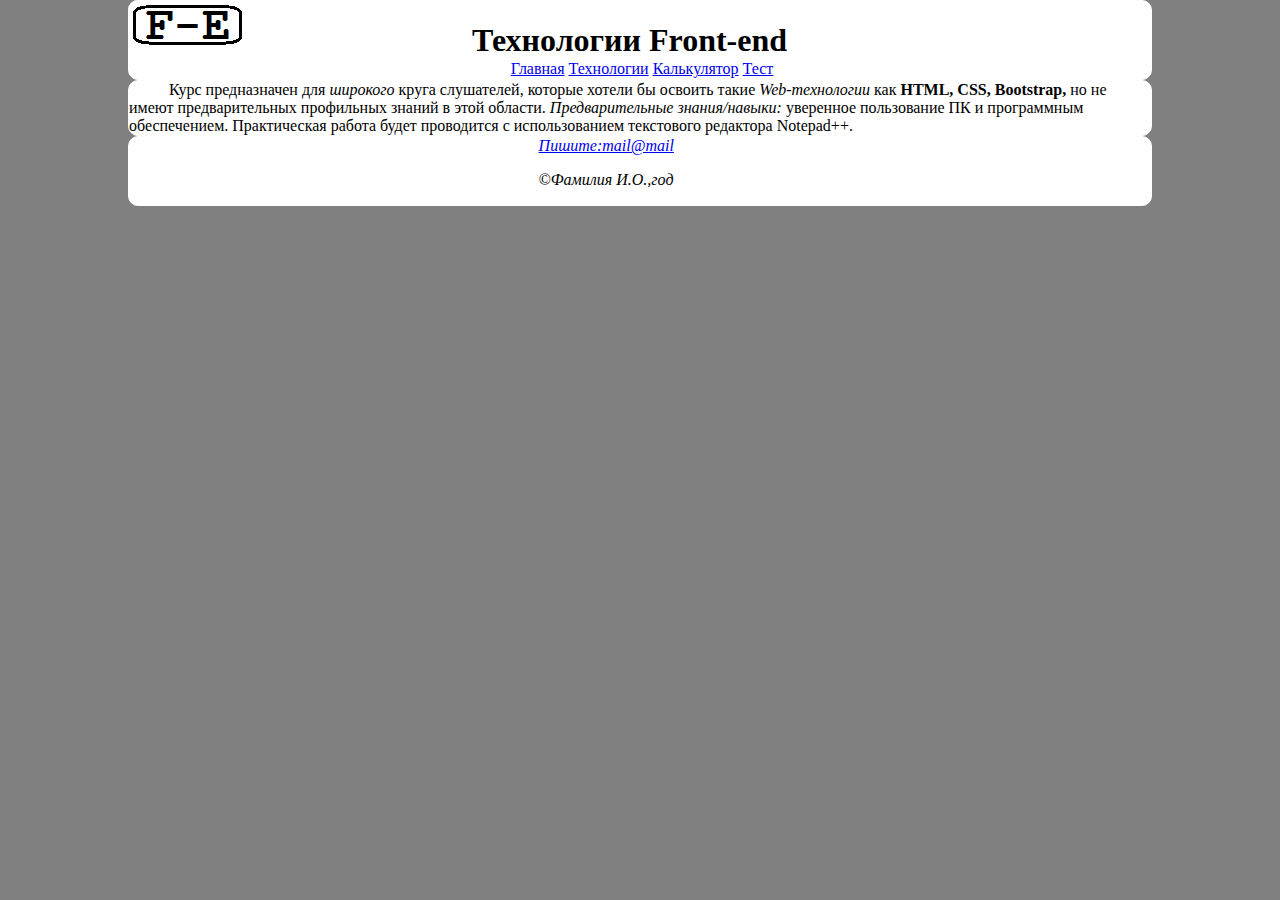
<file: index.html>
<!DOCTYPE html>
<html>
   <head>
      <meta name="viewport" content="width=device-width,initial-scale=1.0" />
      <link rel="stylesheet" type="text/css"media="(max-device-width: 992px)" href="style.css.css" />
      <meta charset="utf-8">     
      <link rel="stylesheet" type="text/css" href="./style.css.css">
   <title>Главная </title>
   </head>
<body>

      <header>
   <div class="img">   
         <img src="Da.png" alt="Изображение"/>
   </div>    
   <div class="tech">
		<h1>Технологии Front-end</h1>
      <div class="hrefs">
   <ul>
         <li class="inline"><a href="./index.html">Главная</a></li>
         <li class="inline t"><a href="./Tech.html" >Технологии</a> 
   <ul class="no">
         <li><a href="./HTML.html">HTML</a></li>
         <li><a href="./CSS.html">CSS</a></li>
         <li><a href="./Bootstrap.html">Bootstrap</a></li> 
   </ul>
         </li>
         <li class="inline"><a href="./Calc.html"> Калькулятор</a></li> 
         <li class="inline"><a href="./Test.html">Тест</a></li> 
   </ul>
   </div>
   </div>
      </header>
   <nav>
   
   </nav>
   <main>
   <div class="textе">
		&#8195;	&#8195;	Курс предназначен для<i> широкого</i> круга слушателей, которые хотели бы освоить такие <i>Web-технологии </i>как <b>HTML, CSS, Bootstrap,</b> но не имеют предварительных профильных знаний в этой области. <i>Предварительные знания/навыки:</i> уверенное пользование ПК и программным обеспечением. Практическая работа будет проводится с использованием текстового редактора Notepad++.   
   </div>
	</main>
   <footer>
      <div class="foot">
            <address>
            <a href="mail">Пишите:mail@mail</a>
            <p>	&#169;Фамилия И.О.,год</p>
            </address>
      </div>
   </footer>
</body>
</html>
</file>
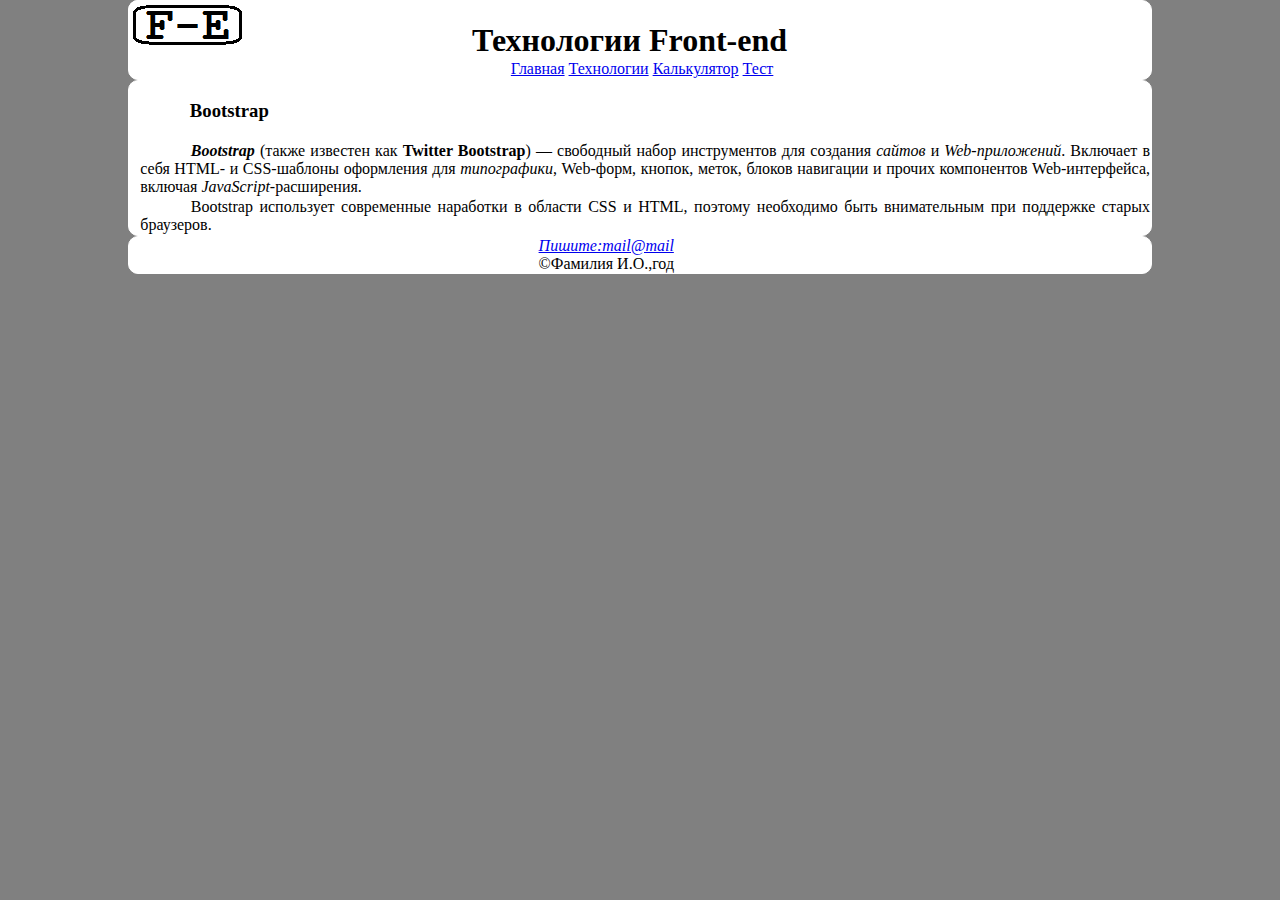
<file: bootstrap.html>
<html>
<head>
      <meta name="viewport" content="width=device-width,initial-scale=1.0" />
      <link rel="stylesheet" type="text/css"media="(max-device-width: 992px)" href="style.css.css" />
      <meta charset="utf-8">     
      <link rel="stylesheet" type="text/css" href="./style.css.css">
       <title>Bootstrap</title>
</head>
<body>

<header>
   <div class="img">
		<img src="Da.png" alt="Изображение" />
   </div>
   <div class="tech">
		<h1>Технологии Front-end</h1>
      <div class="hrefs">
   <ul>
         <li class="inline"><a href="./index.html">Главная</a></li>
         <li class="inline t"><a href="./Tech.html" >Технологии</a> 
   <ul class="no">
         <li><a href="./HTML.html">HTML</a></li>
         <li><a href="./CSS.html">CSS</a></li>
         <li><a href="./Bootstrap.html">Bootstrap</a></li> 
   </ul>
         </li>
         <li class="inline"><a href="./Calc.html"> Калькулятор</a></li> 
         <li class="inline"><a href="./Test.html">Тест</a></li> 
   </ul>
   </div>
   </div>
   </div>
</header>
<main>
<div class="text">

			<h3>Bootstrap</h3>

		<div class="bcc"><b><i>Bootstrap</b></i> (также известен как <b>Twitter Bootstrap</b>) — свободный набор инструментов для создания <i>сайтов</i> и <i>Web-приложений</i>. Включает в себя HTML- и CSS-шаблоны оформления для <i>типографики</i>, Web-форм, кнопок, меток, блоков навигации и прочих компонентов Web-интерфейса, включая <i>JavaScript</i>-расширения.</div>
		<div class="bcc">Bootstrap использует современные наработки в области CSS и HTML, поэтому необходимо быть внимательным при поддержке старых браузеров.</div>
			
</div>
</main>
<footer>
<div class="foot">
<address>

<a href="mail">Пишите:mail@mail</a>

</address>
&#169;Фамилия И.О.,год
</div>
</footer>



</body>
</html>
</file>
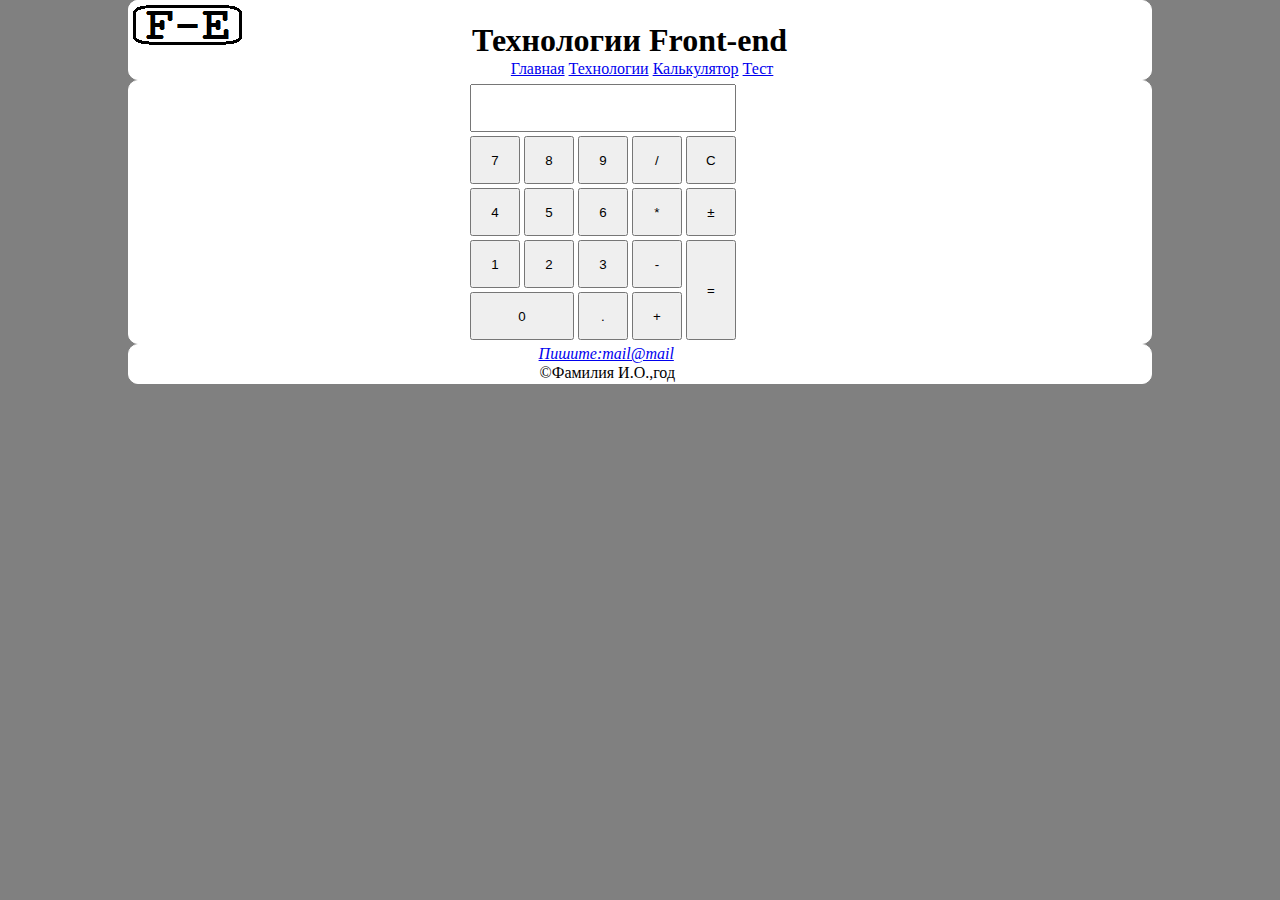
<file: calc.html>
<html>
<head>
<meta name="viewport" content="width=device-width,initial-scale=1.0" />
      <link rel="stylesheet" type="text/css"media="(max-device-width: 992px)" href="style.css.css" />
      <meta charset="utf-8">     
      <link rel="stylesheet" type="text/css" href="./style.css.css">
       <title>Калькулятор</title>
</head>
<body>
	<header>
   <div class="img">
		<img src="Da.png" alt="Изображение"/>
   </div>
    <div class="tech">
		<h1>Технологии Front-end</h1>
      <div class="hrefs">
   <ul>
         <li class="inline"><a href="./index.html">Главная</a></li>
         <li class="inline t"><a href="./Tech.html" >Технологии</a> 
   <ul class="no">
         <li><a href="./HTML.html">HTML</a></li>
         <li><a href="./CSS.html">CSS</a></li>
         <li><a href="./Bootstrap.html">Bootstrap</a></li> 
   </ul>
         </li>
         <li class="inline"><a href="./Calc.html"> Калькулятор</a></li> 
         <li class="inline"><a href="./Test.html">Тест</a></li> 
   </ul>
   </div>
   </div>
	</header>
	<main>
  
   <div class="calc">
		<table>	
		<tr>
		<th colspan="5" class="thead"><input type="text"class="input" ></th>
		</tr>
		<tr>
		<td><input type="button" name="button" value="7" class="input"></td> 
      <td><input type="button" name="button" value="8" class="input"></td> 
      <td><input type="button" name="button" value="9" class="input"/></td> 
      <td><input type="button" name="button" value="/"td class="input"> <td>
      <input type="button" name="button" value="C"/ class="input"></td>
		</tr>
		<tr>
		<td><input type="button" name="button" value="4" class="input"/></td> 
      <td><input type="button" name="button" value="5" class="input"/></td> 
      <td><input type="button" name="button" value="6" class="input"/></td> 
      <td><input type="button" name="button" value="*" class="input"/></td> 
      <th><input type="button" name="button" value="±" class="input"/></td>
		</tr>
		<tr>
		<td><input type="button" name="button" value="1" class="input"/></td> 
      <td><input type="button" name="button" value="2" class="input"/></td> 
      <td><input type="button" name="button" value="3" class="input"/></td> 
      <td><input type="button" name="button" value="-"class="input"/></td> 
      <td rowspan="2"><input type="button" name="button" value="="td class="input">
		</tr>
		<tr>
		<td colspan="2"><input type="button" name="button" value="0"class="input"/></td> 
      <td><input type="button" name="button" value="." class="input"/></td> 
      <td><input type="button" name="button" value="+" class="input"/></td> 
		</tr>		
		
		</table>	
   </div>
</main>
<footer>
<div class="foot">
<address>
<a href="mail">Пишите:mail@mail</a>

</address>
<div>
&#169;Фамилия И.О.,год

</footer>



</body>
</html>
</file>
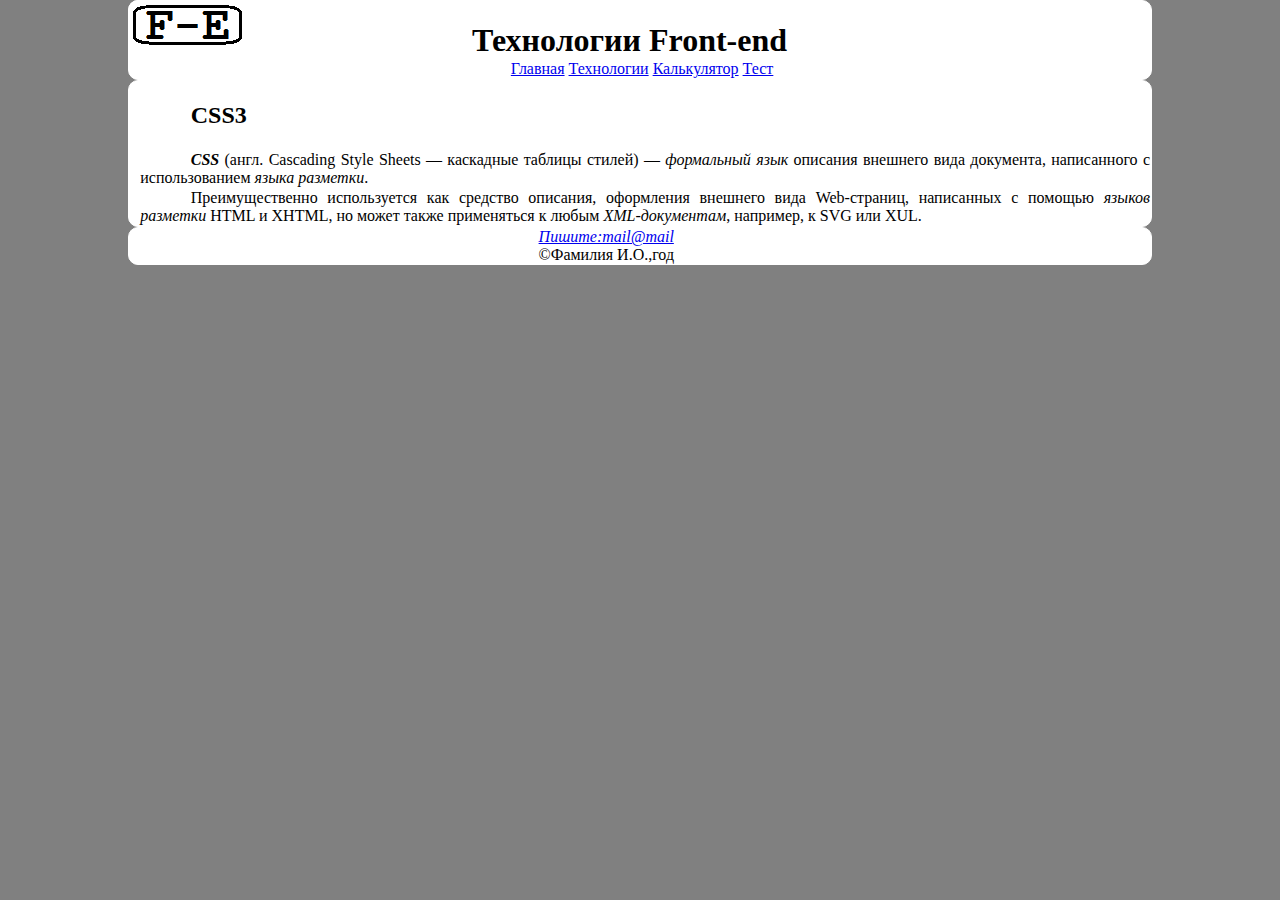
<file: css.html>
<!DOCTYPE html>
<html>
<head>
      <meta name="viewport" content="width=device-width,initial-scale=1.0" />
      <link rel="stylesheet" type="text/css"media="(max-device-width: 992px)" href="style.css.css" />
      <meta charset="utf-8">     
      <link rel="stylesheet" type="text/css" href="./style.css.css">
       <title>CSS</title>
</head>
<body>

	<header>
   <div class="img">
		<img src="Da.png" alt="Изображение"/>
   </div>
    <div class="tech">
		<h1>Технологии Front-end</h1>
      <div class="hrefs">
   <ul>
         <li class="inline"><a href="./index.html">Главная</a></li>
         <li class="inline t"><a href="./Tech.html" >Технологии</a> 
   <ul class="no">
         <li><a href="./HTML.html">HTML</a></li>
         <li><a href="./CSS.html">CSS</a></li>
         <li><a href="./Bootstrap.html">Bootstrap</a></li> 
   </ul>
         </li>
         <li class="inline"><a href="./Calc.html"> Калькулятор</a></li> 
         <li class="inline"><a href="./Test.html">Тест</a></li> 
   </ul>
   </div>
   </div>
	</header>
	<main>
   <div class="text">

      <div class="bcc">
			<h2>CSS3</h2>
      </div>
		 <div class="acc"><b><i>CSS</i></b> (англ. Cascading Style Sheets — каскадные таблицы стилей) —<i> формальный язык</i> описания внешнего вида документа, написанного с использованием <i>языка разметки</i>.</div>
		 <div class="acc">Преимущественно используется как средство описания, оформления внешнего вида Web-страниц, написанных с помощью <i>языков разметки</i> HTML и XHTML, но может также применяться к любым <i>XML-документам</i>, например, к SVG или XUL.</div>
</div>      
</main>
<footer>
<div class="foot">
<address>
<a href="mail">Пишите:mail@mail</a>

</address>
&#169;Фамилия И.О.,год
</div>
</footer>



</body>
</html>
</file>
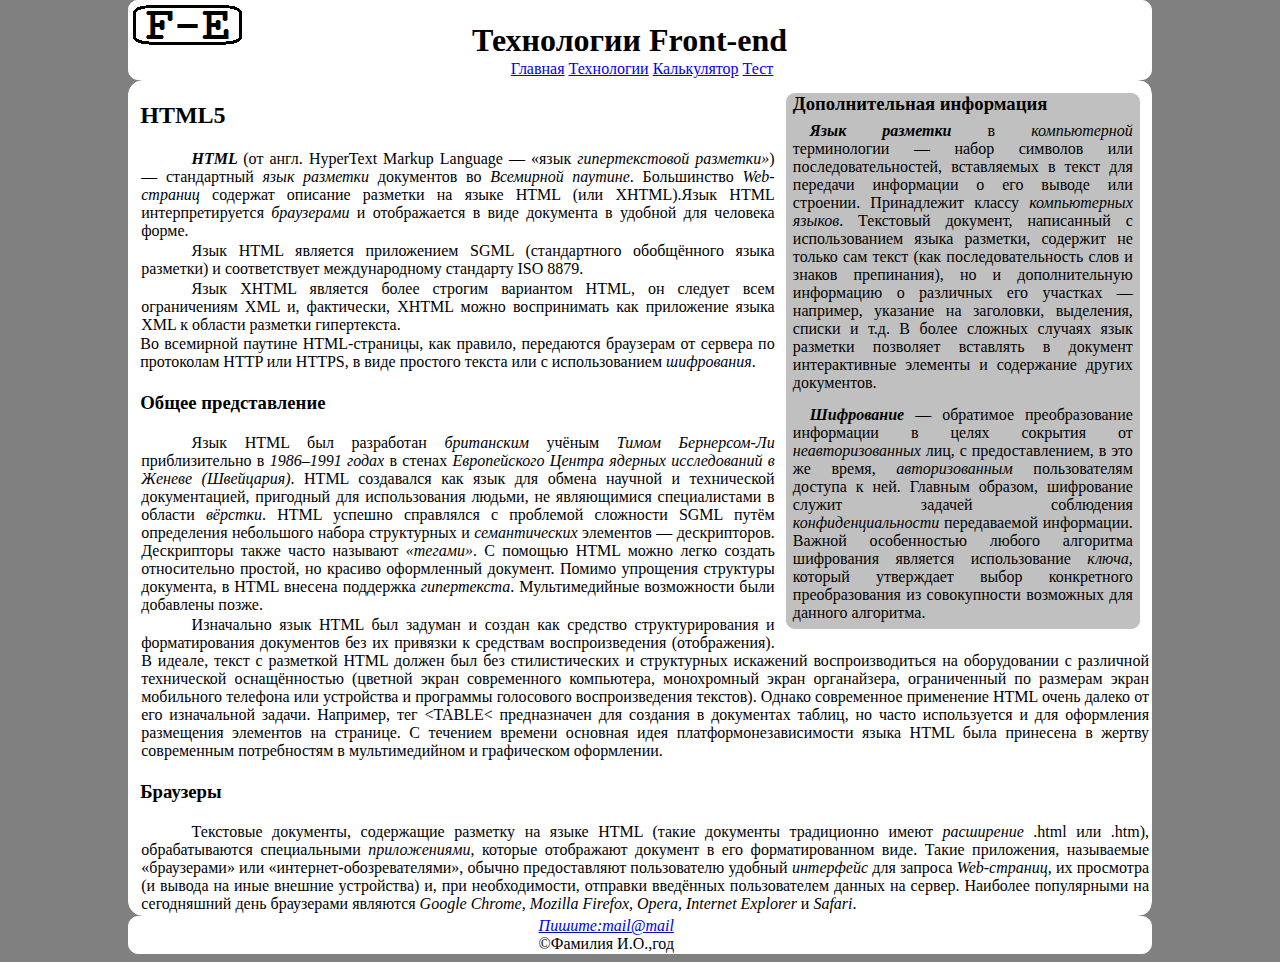
<file: html.html>
<!DOCTYPE html>
<html>
<head>
      <meta name="viewport" content="width=device-width,initial-scale=1.0" />
      <link rel="stylesheet" type="text/css"media="(max-device-width: 992px)" href="style.css.css" />
      <meta charset="utf-8">     
      <link rel="stylesheet" type="text/css" href="./style.css.css">
       <title>HTML</title>
</head>
<body>
<header>
   <div class="img">
		<img src="Da.png" alt="Изображение"/>
   </div>
   <div class="tech">
		<h1 >Технологии Front-end</h1>
      <div class="hrefs">
   <ul>
         <li class="inline"><a href="./index.html">Главная</a></li>
         <li class="inline t"><a href="./Tech.html" >Технологии</a> 
   <ul class="no">
         <li><a href="./HTML.html">HTML</a></li>
         <li><a href="./CSS.html">CSS</a></li>
         <li><a href="./Bootstrap.html">Bootstrap</a></li> 
   </ul>
         </li>
         <li class="inline"><a href="./Calc.html"> Калькулятор</a></li> 
         <li class="inline"><a href="./Test.html">Тест</a></li> 
   </ul>
   </div>
   </div>
</header>
	<main>
   <div class="main">
   <div class="dop">

      <h3 class="h3" >Дополнительная информация</h3>

      <div class="abz obp2"><i><b>Язык разметки</b></i> в <i>компьютерной</i> терминологии — набор символов или последовательностей, вставляемых в текст для передачи информации о его выводе или строении. Принадлежит классу <i>компьютерных языков</i>. Текстовый документ, написанный с использованием языка разметки, содержит не только сам текст (как последовательность слов и знаков препинания), но и дополнительную информацию о различных его участках — например, указание на заголовки, выделения, списки и т.д. В более сложных случаях язык разметки позволяет вставлять в документ интерактивные элементы и содержание других документов.
      </div>


	<div class="abz obp2"><i><b>Шифрование</b></i> — обратимое преобразование информации в целях сокрытия от <i>неавторизованных</i> лиц, с предоставлением, в это же время, 
	<i>авторизованным</i> пользователям доступа к ней. Главным образом, шифрование служит задачей соблюдения <i>конфиденциальности</i> передаваемой информации. Важной особенностью любого алгоритма шифрования является использование <i>ключа</i>, который утверждает выбор конкретного преобразования из совокупности возможных для данного алгоритма.</div>
   </div>
      <div class="html">
	<h2>HTML5</h2>

	<div class="aba obp2"><i><b>HTML </b></i>(от англ. HyperText Markup Language — «язык <i>гипертекстовой разметки»</i>) — стандартный <i>язык разметки</i> документов во <i>Всемирной паутине</i>. Большинство <i>Web-страниц</i> содержат описание разметки на языке HTML (или XHTML).Язык HTML интерпретируется <i>браузерами</i> и отображается в виде документа в удобной для человека форме.</div>
	<div class="aba obp2">Язык HTML является приложением SGML (стандартного обобщённого языка разметки) и соответствует международному стандарту ISO 8879.</div>

	<div class="aba obp2">Язык XHTML является более строгим вариантом HTML, он следует всем ограничениям XML и, фактически, XHTML можно воспринимать как приложение языка XML к области разметки гипертекста.</div>
   Во всемирной паутине HTML-страницы, как правило, передаются браузерам от сервера по протоколам HTTP или HTTPS, в виде простого текста или с использованием <i>шифрования</i>.
</div>
<div class="obp ">
<h3>Общее представление</h3>

		<div class="obp2">Язык HTML был разработан <i>британским</i> учёным <i>Тимом Бернерсом-Ли</i> приблизительно в <i>1986–1991 годах</i> в стенах <i>Европейского Центра ядерных исследований в Женеве (Швейцария)</i>. HTML создавался как язык для обмена научной и технической документацией, пригодный для использования людьми, не являющимися специалистами в области <i>вёрстки</i>. HTML успешно справлялся с проблемой сложности SGML путём определения небольшого набора структурных и <i>семантических</i> элементов — дескрипторов. Дескрипторы также часто называют <i>«тегами»</i>. С помощью HTML можно легко создать относительно простой, но красиво оформленный документ. Помимо упрощения структуры документа, в HTML внесена поддержка <i>гипертекста</i>. </i>Мультимедийные</i> возможности были добавлены позже.</div>

		<div class="obp2">Изначально язык HTML был задуман и создан как средство структурирования и форматирования документов без их привязки к средствам воспроизведения (отображения). В идеале, текст с разметкой HTML должен был без стилистических и структурных искажений воспроизводиться на оборудовании с различной технической оснащённостью (цветной экран современного компьютера, монохромный экран органайзера, ограниченный по размерам экран мобильного телефона или устройства и программы голосового воспроизведения текстов). Однако современное применение HTML очень далеко от его изначальной задачи. Например, тег &#60;TABLE&#60; предназначен для создания в документах таблиц, но часто используется и для оформления размещения элементов на странице. С течением времени основная идея платформонезависимости языка HTML была принесена в жертву современным потребностям в мультимедийном и графическом оформлении.</div>
</div>
<div class="browse"><h3>Браузеры</h3>

		<div class="obp2">Текстовые документы, содержащие разметку на языке HTML (такие документы традиционно имеют <i>расширение</i> .html или .htm), обрабатываются специальными <i>приложениями</i>, которые отображают документ в его форматированном виде. Такие приложения, называемые «браузерами» или «интернет-обозревателями», обычно предоставляют пользователю удобный <i>интерфейс</i> для запроса <i>Web-страниц</i>, их просмотра (и вывода на иные внешние устройства) и, при необходимости, отправки введённых пользователем данных на сервер. Наиболее популярными на сегодняшний день браузерами являются <i>Google Chrome, Mozilla Firefox, Opera, Internet Explorer</i> и<i> Safari</i>.
      </div>
      <a href="#top" class="ss">Вернуться вверх</a>	
</div>
  
</main>
	
	
<footer>
   <div class="foot">
<address>
  
   <a href="mail">Пишите:mail@mail</a>
   </address>
   	&#169;Фамилия И.О.,год
   </div>



</footer>



</body>
</html>
</file>
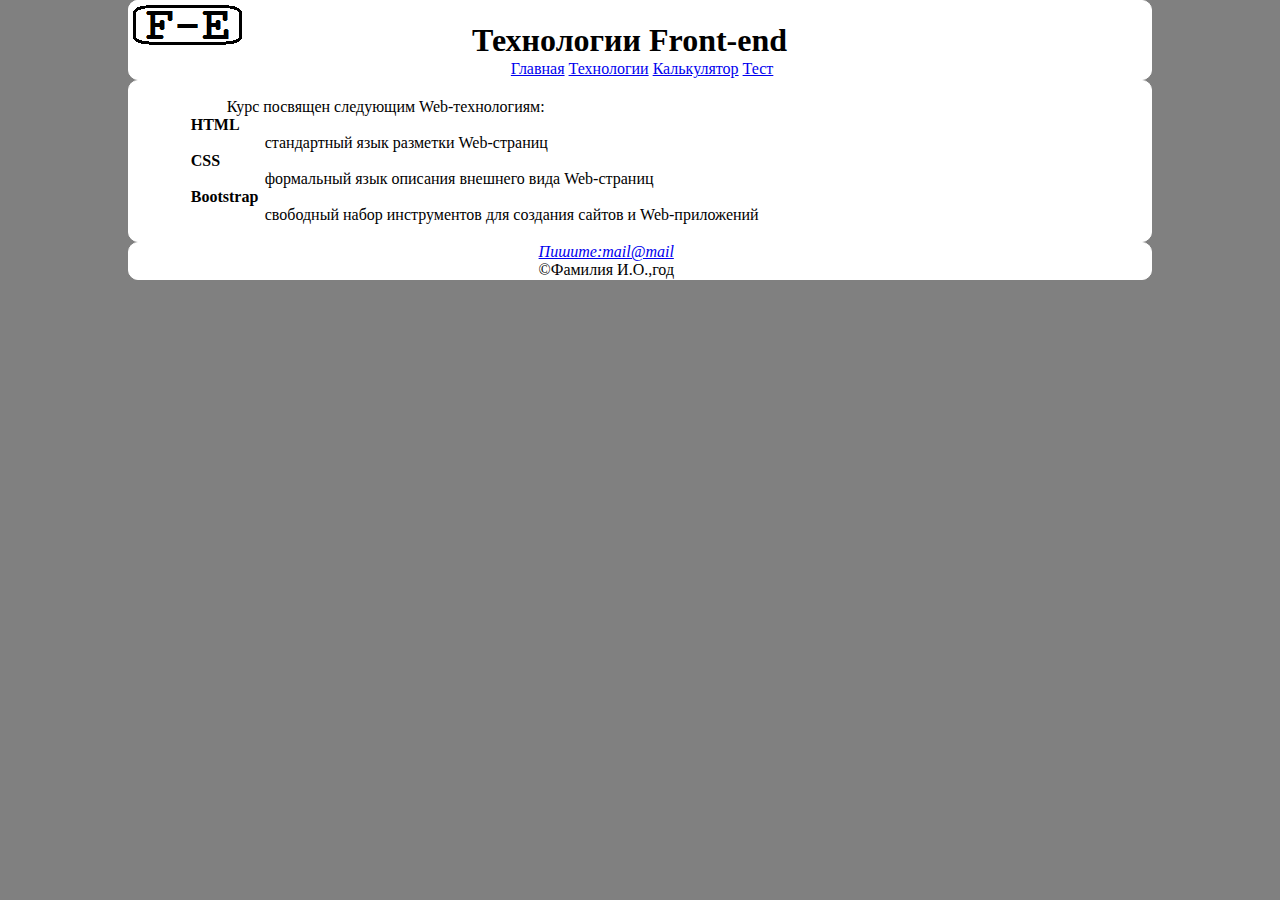
<file: tech.html>
<!DOCTYPE html>
<html>
<head>
      <meta name="viewport" content="width=device-width,initial-scale=1.0" />
      <link rel="stylesheet" type="text/css"media="(max-device-width: 992px)" href="style.css.css" />
      <meta charset="utf-8">     
      <link rel="stylesheet" type="text/css" href="./style.css.css">
      <title>Технологии</title>
</head>
<body>

<header>
   <div class="img">
      <img src="Da.png" alt="Изображение">
   </div>
    <div class="tech">
		<h1>Технологии Front-end</h1>
      <div class="hrefs">
   <ul>
         <li class="inline"><a href="./index.html">Главная</a></li>
         <li class="inline t"><a href="./Tech.html" >Технологии</a> 
   <ul class="no">
         <li><a href="./HTML.html">HTML</a></li>
         <li><a href="./CSS.html">CSS</a></li>
         <li><a href="./Bootstrap.html">Bootstrap</a></li> 
   </ul>
         </li>
         <li class="inline"><a href="./Calc.html"> Калькулятор</a></li> 
         <li class="inline"><a href="./Test.html">Тест</a></li> 
   </ul>
   </div>
   </div>
</header>
 
   <div class="text">
   
	<div class="bcc"><dl>&#8195;	&#8195;Курс посвящен следующим Web-технологиям:
	
      <dt><b>HTML</b></dt>
   <dd>	&#8195;	&#8195;стандартный язык разметки Web-страниц</dd>
      <dt><b>CSS</b></dt>
   <dd>	&#8195;	&#8195;формальный язык описания внешнего вида Web-страниц</dd>
      <dt><b>Bootstrap</b></dt>
   <dd>	&#8195;	&#8195;свободный набор инструментов для создания сайтов и Web-приложений</dd>
   </dl>
   </div>
</div>

</main>
<footer>
<div class="foot">
      <address>
      <a href="mail">Пишите:mail@mail</a>

      </address>

      &#169;Фамилия И.О.,год
</div>
</footer>



</body>
</html>
</file>
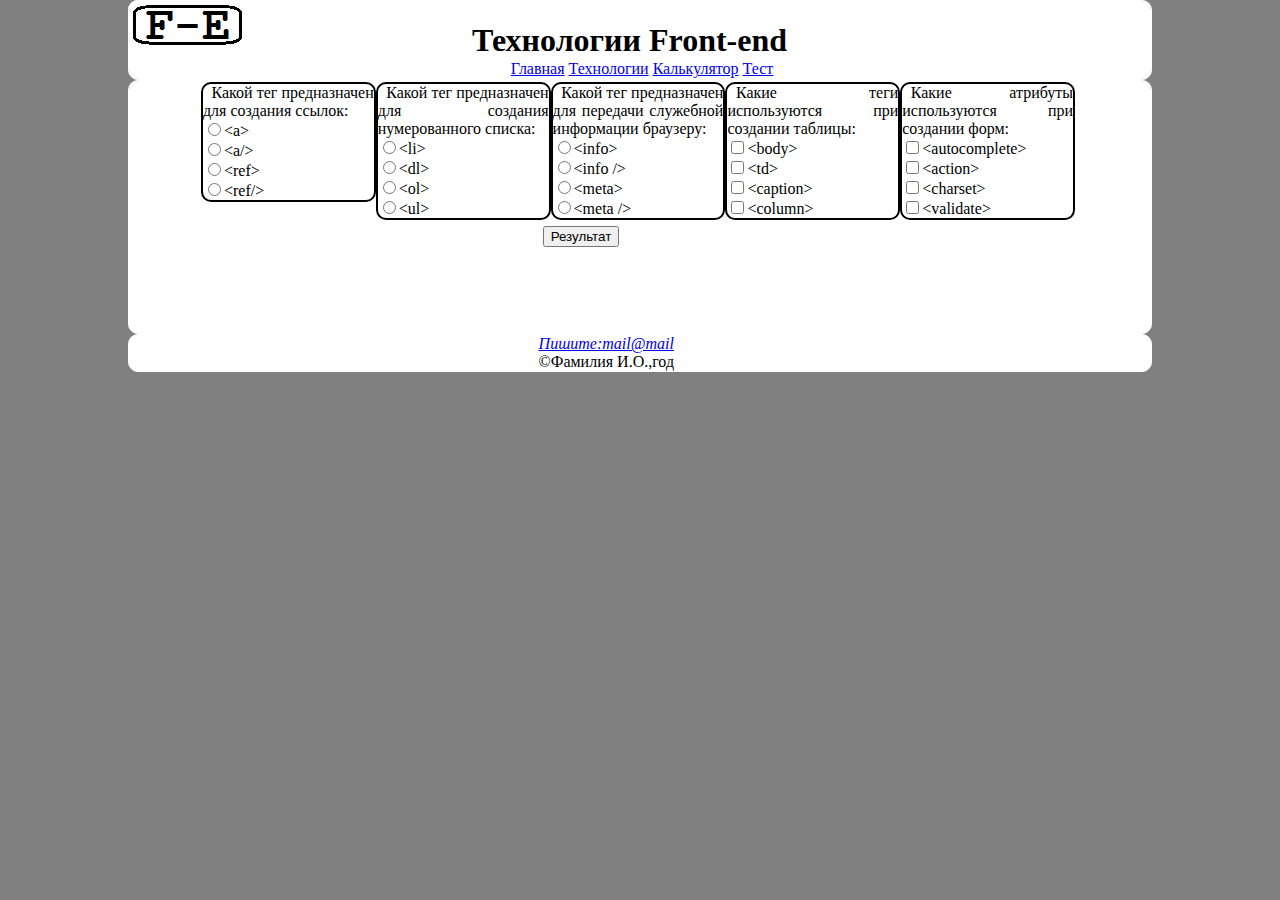
<file: test.html>
<!DOCTYPE html>
<html>
<head>
<meta name="viewport" content="width=device-width,initial-scale=1.0" />
      <link rel="stylesheet" type="text/css"media="(max-device-width: 992px)" href="style.css.css" />
      <meta charset="utf-8">     
      <link rel="stylesheet" type="text/css" href="./style.css.css">
       <title>Тест</title>
<body>

	<header>
   <div class="img"> 
		<img src="Da.png" alt="Изображение"/>
   </div>
    <div class="tech">
		<h1>Технологии Front-end</h1>
      <div class="hrefs">
   <ul>
         <li class="inline"><a href="./index.html">Главная</a></li>
         <li class="inline t"><a href="./Tech.html" >Технологии</a> 
   <ul class="no">
         <li><a href="./HTML.html">HTML</a></li>
         <li><a href="./CSS.html">CSS</a></li>
         <li><a href="./Bootstrap.html">Bootstrap</a></li> 
   </ul>
         </li>
         <li class="inline"><a href="./Calc.html"> Калькулятор</a></li> 
         <li class="inline"><a href="./Test.html">Тест</a></li> 
   </ul>
   </div>
   </div>    
	</header>
	<main>
   <div class="text">
      <div class="height">
      <div class="test">
      
			Какой тег предназначен для создания ссылок:<br />
			<input type="radio" name="color" value="white" />&#60;a&#62;	<br/>
			<input type="radio" name="color" value="white" />&#60;a/&#62;	<br/>
			<input type="radio" name="color" value="white" />&#60;ref&#62;<br/>
			<input type="radio" name="color" value="white" />&#60;ref/&#62;	<br/>
      </div>
      <div class="test">
			Какой тег предназначен для создания нумерованного списка:<br />
			<input type="radio" name="da" value="white" />&#60;li&#62;	<br/>
			<input type="radio" name="da" value="white" />&#60;dl&#62;	<br/>
			<input type="radio" name="da" value="white" />&#60;ol&#62;	<br/>
			<input type="radio" name="da" value="white" />&#60;ul&#62;	<br/>
       </div>   
      <div class="test">
			Какой тег предназначен для передачи служебной информации браузеру:<br />
			<input type="radio" name="no" value="white" />&#60;info&#62;	<br/>
			<input type="radio" name="no" value="white" />&#60;info /&#62;	<br/>
			<input type="radio" name="no" value="white" />&#60;meta&#62;	<br/>
			<input type="radio" name="no" value="white" />&#60;meta /&#62;	<br/>
       </div>
      <div class="test">
			Какие теги используются при создании таблицы:<br />
			<input type="checkbox" name="weather" value="rain"/>&#60;body&#62;<br />
			<input type="checkbox" name="weather" value="rain"/>&#60;td&#62;<br />
			<input type="checkbox" name="weather" value="rain"/>&#60;caption&#62;<br />
			<input type="checkbox" name="weather" value="rain"/>&#60;column&#62;<br />
      </div>
      <div class="test">
			Какие атрибуты используются при создании форм:<br />
			<input type="checkbox" name="weather" value="rain"/>&#60;autocomplete&#62;<br />
			<input type="checkbox" name="weather" value="rain"/>&#60;action&#62;<br />
			<input type="checkbox" name="weather" value="rain"/>&#60;charset&#62;<br />
			<input type="checkbox" name="weather" value="rain"/>&#60;validate&#62;<br />
		</div>
      <div class="result">
			<input type="button" name="button" value="Результат" >
      </div>
	</div>
   </div>
	</main>
   <footer>
<div class="foot">
   <address>
      <a href="mail">Пишите:mail@mail</a>
   </address>

&#169;Фамилия И.О.,год
</div>
</footer>
</body>
</html>
</file>
<file: style.css.css>
div {
   background-color: white;
   border: solid 1px white;
   border-radius: 10px;
}
.ss{
   display:none;
}
.img {
   float: left;
   height: 50px;   
   border: solid 5px white;
}
.ss{
   margin-left:-12%;
}
h1 {
   margin-bottom:0;
}
.t{
   position:relative;
}
.no{
   display: none;
   list-style-type:none;
}
.t:hover .no{
   display:list-item;
   position:absolute;
   top:100%;  
   background-color:white;
   border:solid 2px black;
   border-radius:10%;
   padding:1%;
   left:0;
}
li{
   list-style-type:none;  
}
.inline{
   display:inline;
}
a{
   display:inline;
}
.text {
   text-indent:5%;
   padding-left:1%;
   text-align:justify;  
}
.texte{
   height:500px;
}
.tech {
   padding-left: 30%;
   text-indent:5%;

}
body {
   background-color:gray;
   margin-top: 0;
   margin-left: 10%;
   margin-right: 10%; 
}
.dop {
   float: right;
   width: 35%;
   margin: 1%;
   background-color: silver;
   text-align:justify;
}
.abz {
   border: none;
   background-color: silver;
   text-indent: 5%;
   padding: 2%;
}
.bcc{ 
   text-indent:5%;
}
.h3 {
   padding-left: 2%;
   margin:0;
}
.obp2 {
   text-indent: 5%;
}
.hrefs{
   text-indent:5%;
}
.main {
   border-radius: 15px;
   padding-left: 1%;
   text-align: left;
   text-align:justify;
}
.foot {
   float: none;
   padding-left: 40%;
}
td{
   height:50px;
   width:50px;
}

th{
   height:50px;
   width:50px;
}
.input{
   height:100%;
   width:100%;
}
ul{
   margin:0;
}
.calc{
   padding-left:33%;
}
.test{
   border:solid 2px black;
   width:18%;
   float:left;
   text-align:justify;
}
.result{
   padding-left:35%;
   float:none;
   width:18%;
   margin-top:15%;
}
.height{
  height:250px; 
  margin-left:6%;
}
      @media(max-width: 992px){
         body{
            width:100%;
            height:100%;
            margin:0;
            padding:0;
         }
         .test{
            float:none;
            height:100%;
            width:100%;
            margin-bottom:1%;
           
         }
         .height{
            height:100%;
            margin-right:2%;
         }
        td{
         height:40px;
         width:40px;
      }

         th{
            height:40px;
            width:40px;
         }
         .input{
            height:100%;
            width:100%;
         }
         .calc{
            padding-left:10%;
            padding-right:10%
            
         } 
         .hrefs{
            text-indent:5%;
            padding-left:15%;
         }
         .texte{
            text-indent:3%;
            padding-left:15%;
         }
         .dop{
            float:none;
            width:100%;
            padding-left:0;
            border:none;      
         }
         .ss{
            position:fixed;
            bottom:9px;
            left:0;
            border:solid 2px orange;
            border-radius:0;
            padding-top:1%;
            padding-bottom:0;
            padding-right:2%;
            padding-left:4%;
            height:25px;
            width:120px;
            margin-left:0;
            background-color:white;
            display:block;
         }
         h3{
            margin:0;
         }
         h1{
            padding-left:3%;
         }
      }
</file>
